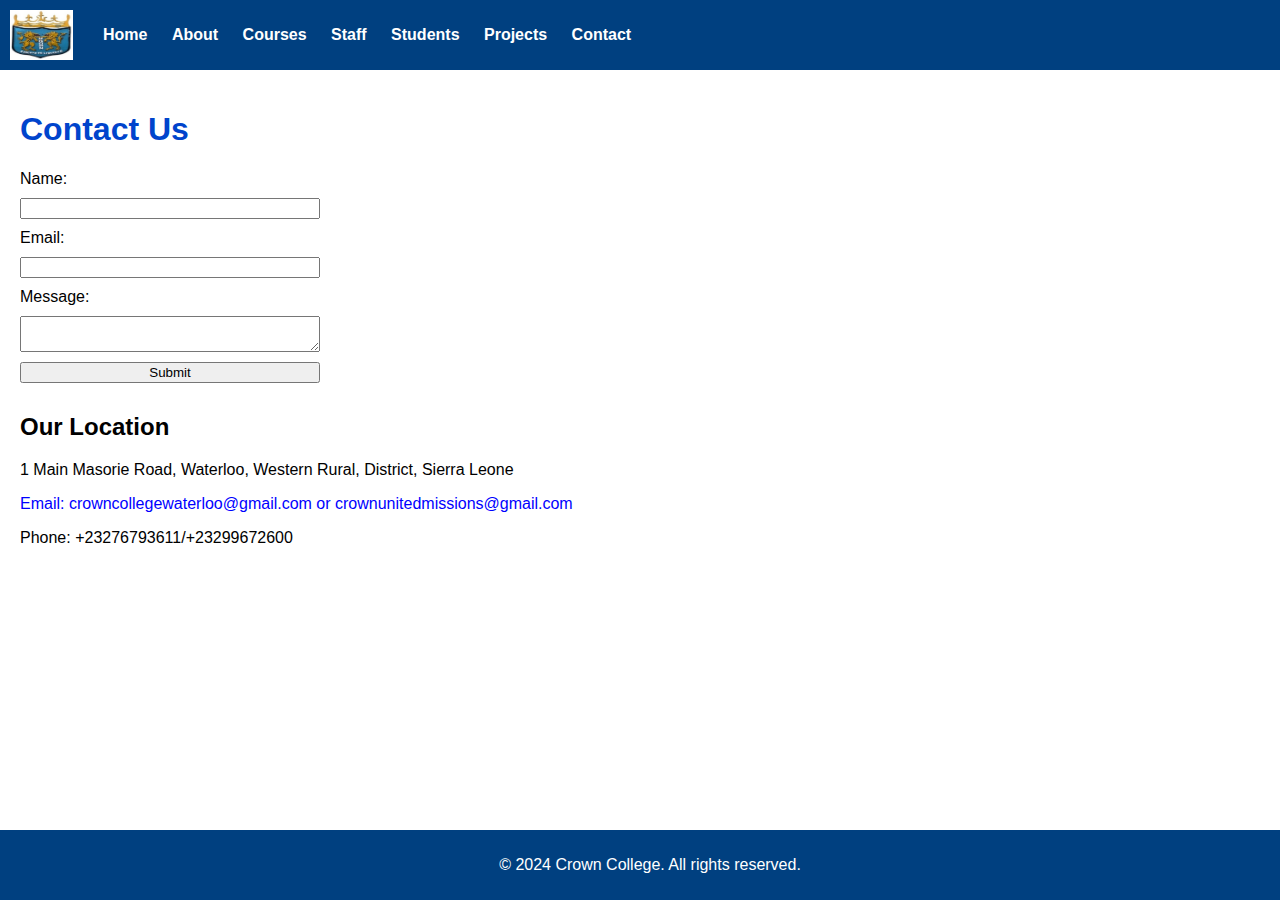
<file: contact.html>
<!DOCTYPE html>
<html lang="en">
<head>
    <meta charset="UTF-8">
    <meta name="viewport" content="width=device-width, initial-scale=1.0">
    <title>Contact Us - Crown College</title>
    <link rel="stylesheet" href="style.css">
</head>
<body>
    <header>
        <img src="Logo.jpg" alt="College Logo" class="logo">
        <nav>
            <a href="index.html">Home</a>
            <a href="about.html">About</a>
            <a href="courses.html">Courses</a>
            <a href="staff.html">Staff</a>
            <a href="students.html">Students</a>
            <a href="projects.html">Projects</a>
            <a href="contact.html">Contact</a>
        </nav>
    </header>
    <main>
        <h1>Contact Us</h1>
        <form>
            <label for="name">Name:</label>
            <input type="text" id="name" name="name" required>

            <label for="email">Email:</label>
            <input type="email" id="email" name="email" required>

            <label for="message">Message:</label>
            <textarea id="message" name="message" required></textarea>

            <button type="submit">Submit</button>
        </form>
        <section>
            <h2>Our Location</h2>
            <p>1 Main Masorie Road, Waterloo, Western Rural, District, Sierra Leone</p>
            <p5>Email: crowncollegewaterloo@gmail.com or crownunitedmissions@gmail.com</p>
            <p6>Phone: +23276793611/+23299672600</p>
        </section>
    </main>
    <footer>
        <p>&copy; 2024 Crown College. All rights reserved.</p>
    </footer>
</body>
</html>
</file>
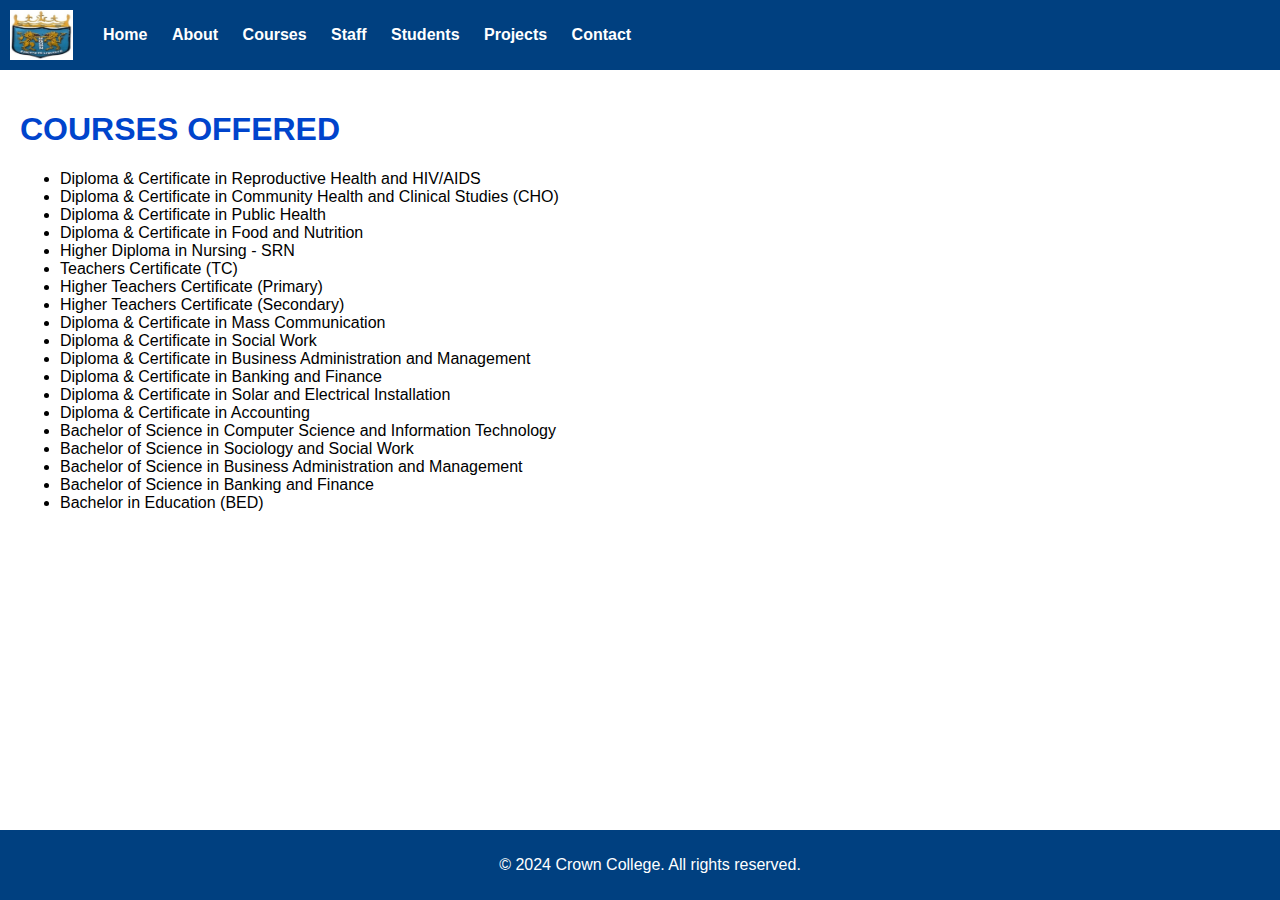
<file: courses.html>
<!DOCTYPE html>
<html lang="en">
<head>
    <meta charset="UTF-8">
    <meta name="viewport" content="width=device-width, initial-scale=1.0">
    <title>Courses - Crown College</title>
    <link rel="stylesheet" href="style.css">
</head>
<body>
    <header>
        <img src="Logo.jpg" alt="College Logo" class="logo">
        <nav>
            <a href="index.html">Home</a>
            <a href="about.html">About</a>
            <a href="courses.html">Courses</a>
            <a href="staff.html">Staff</a>
            <a href="students.html">Students</a>
            <a href="projects.html">Projects</a>
            <a href="contact.html">Contact</a>
        </nav>
    </header>
    <main>
        <h1>COURSES OFFERED</h1>
        <ul>
            <li>Diploma & Certificate in Reproductive Health and HIV/AIDS</li>
            <li>Diploma & Certificate in Community Health and Clinical Studies (CHO)</li>
            <li>Diploma & Certificate in Public Health</li>
            <li>Diploma & Certificate in Food and Nutrition</li>
            <li>Higher Diploma in Nursing - SRN</li>
            <li>Teachers Certificate (TC)</li>
            <li>Higher Teachers Certificate (Primary) </li>
            <li>Higher Teachers Certificate (Secondary) </li>
            <li>Diploma & Certificate in Mass Communication </li>
            <li>Diploma & Certificate in Social Work </li>
            <li>Diploma & Certificate in Business Administration and Management </li>
            <li>Diploma & Certificate in Banking and Finance </li>
            <li>Diploma & Certificate in Solar and Electrical Installation </li>
            <li>Diploma & Certificate in Accounting </li>
            <li>Bachelor of Science in Computer Science and Information Technology </li>
            <li>Bachelor of Science in Sociology and Social Work </li>
            <li>Bachelor of Science in Business Administration and Management </li>
            <li>Bachelor of Science in Banking and Finance </li>
            <li>Bachelor in Education (BED) </li>
            </ul>
    </main>
    <footer>
        <p>&copy; 2024 Crown College. All rights reserved.</p>
    </footer>
</body>
</html>
</file>
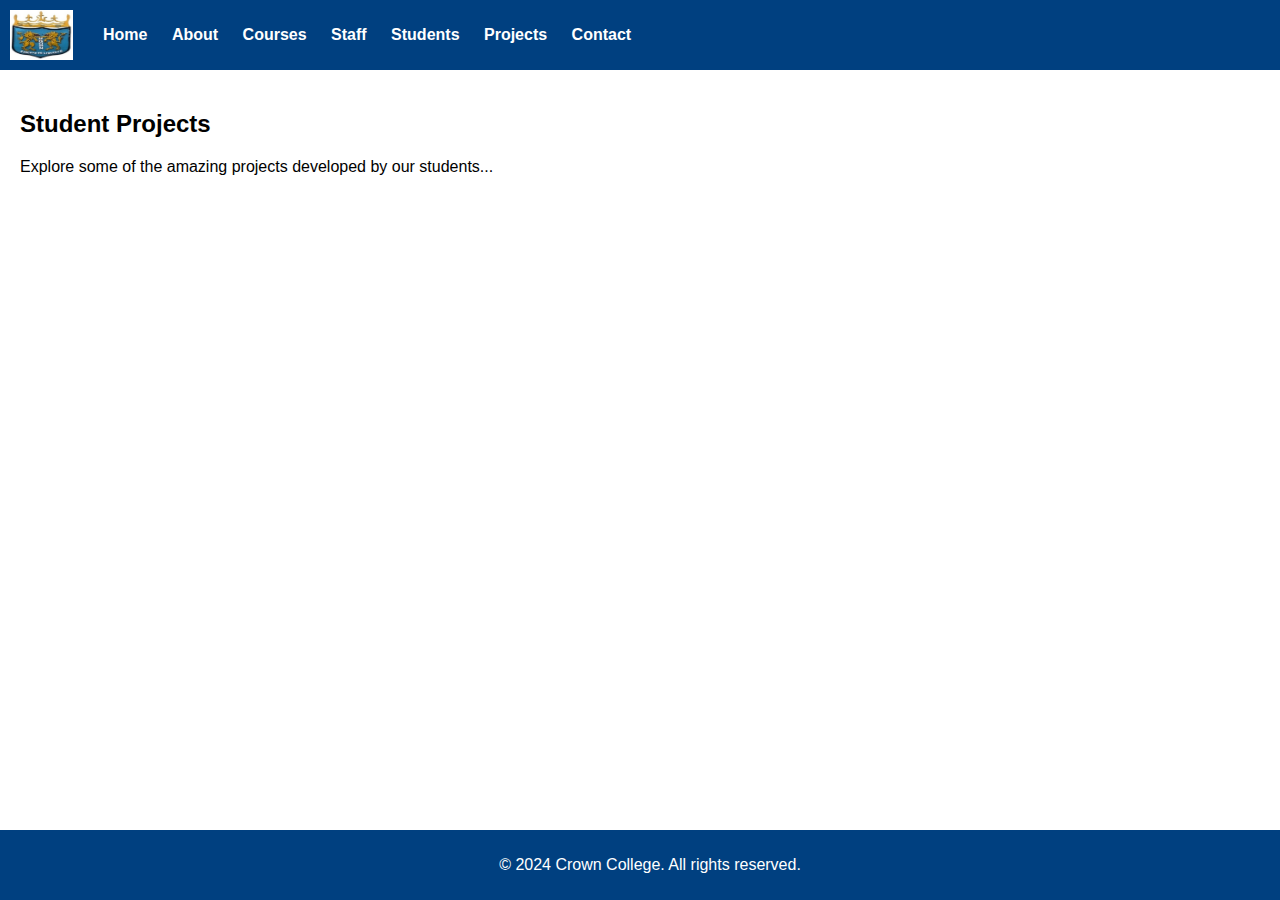
<file: projects.html>
<!DOCTYPE html>
<html lang="en">
<head>
    <meta charset="UTF-8">
    <meta name="viewport" content="width=device-width, initial-scale=1.0">
    <title>Projects - College Name</title>
    <link rel="stylesheet" href="style.css">
</head>
<body>
    <header>
        <img src="Logo.jpg" alt="College Logo" class="logo">
        <nav>
            <a href="index.html">Home</a>
            <a href="about.html">About</a>
            <a href="courses.html">Courses</a>
            <a href="staff.html">Staff</a>
            <a href="students.html">Students</a>
            <a href="projects.html">Projects</a>
            <a href="contact.html">Contact</a>
        </nav>
    </header>
    <main>
        <h2>Student Projects</h2>
        <p>Explore some of the amazing projects developed by our students...</p>
    </main>
    <footer>
        <p>&copy; 2024 Crown College. All rights reserved.</p>
    </footer>
</body>
</html>
</file>
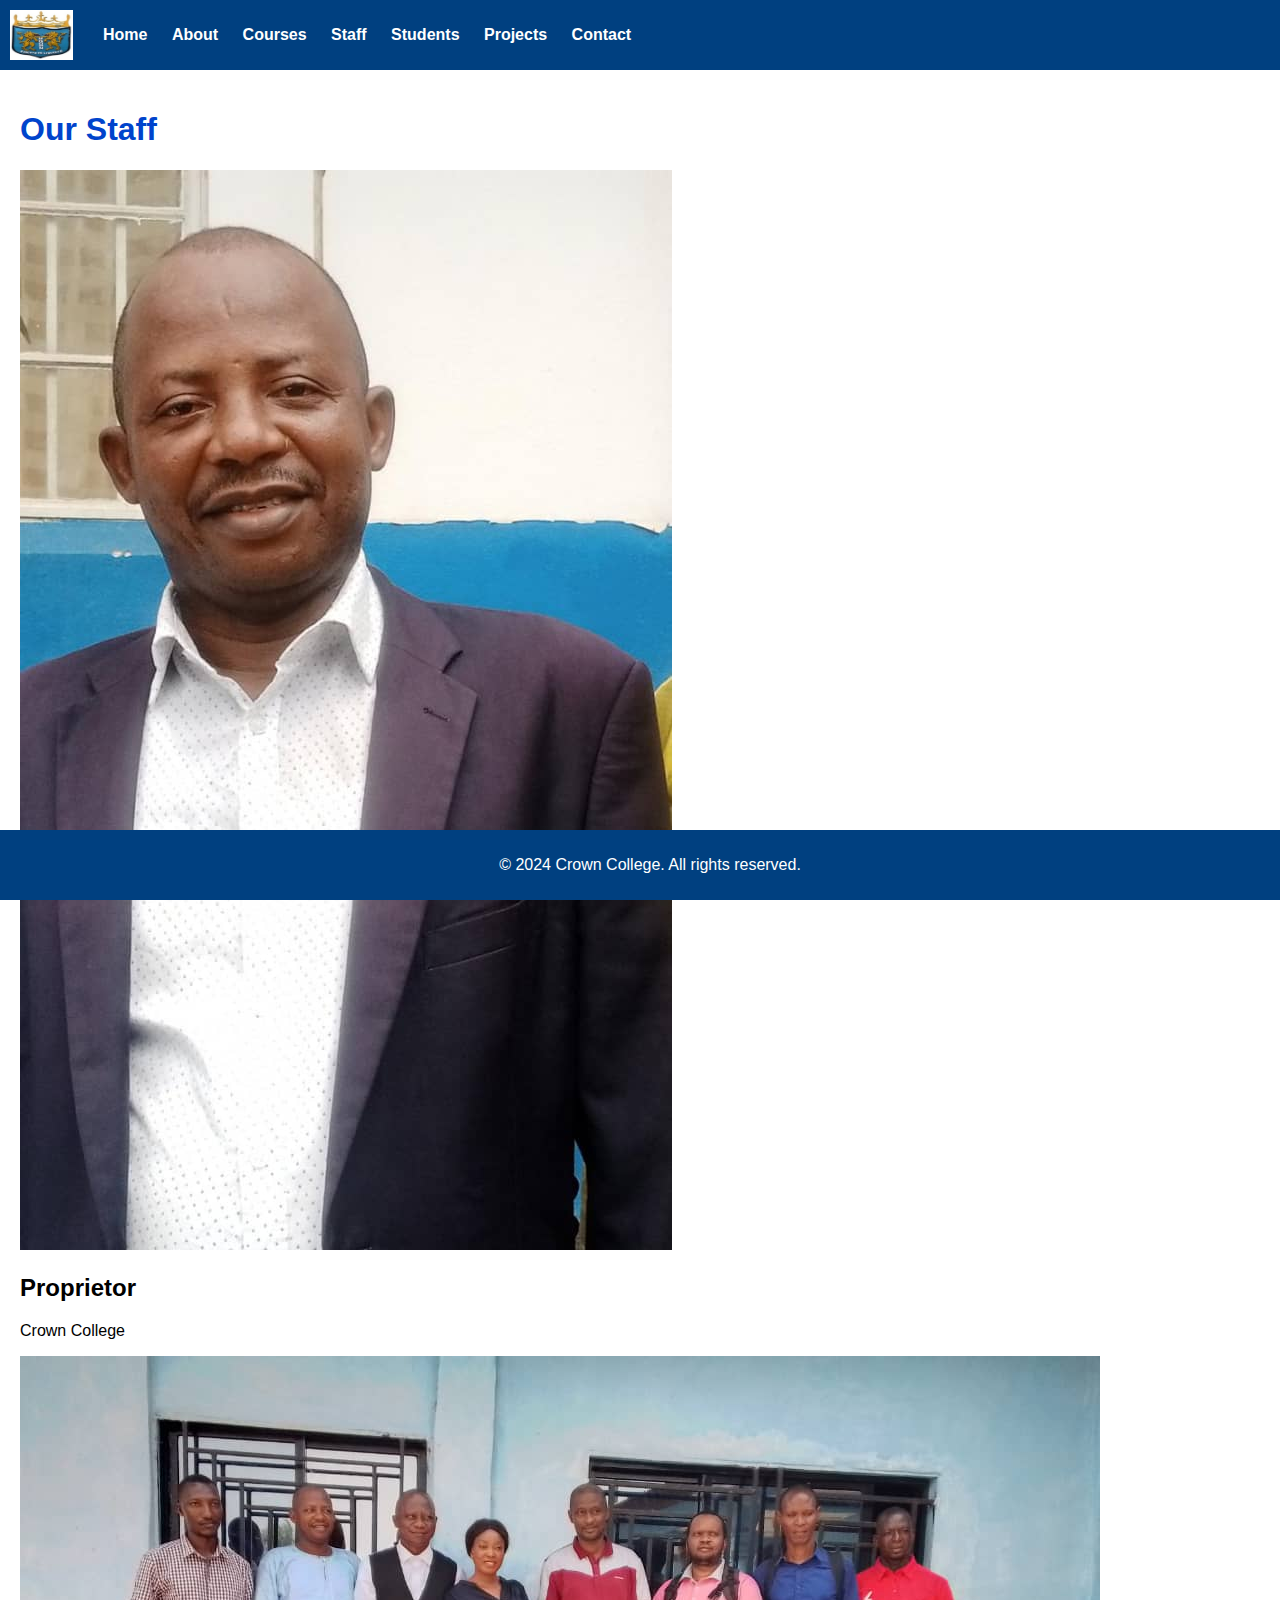
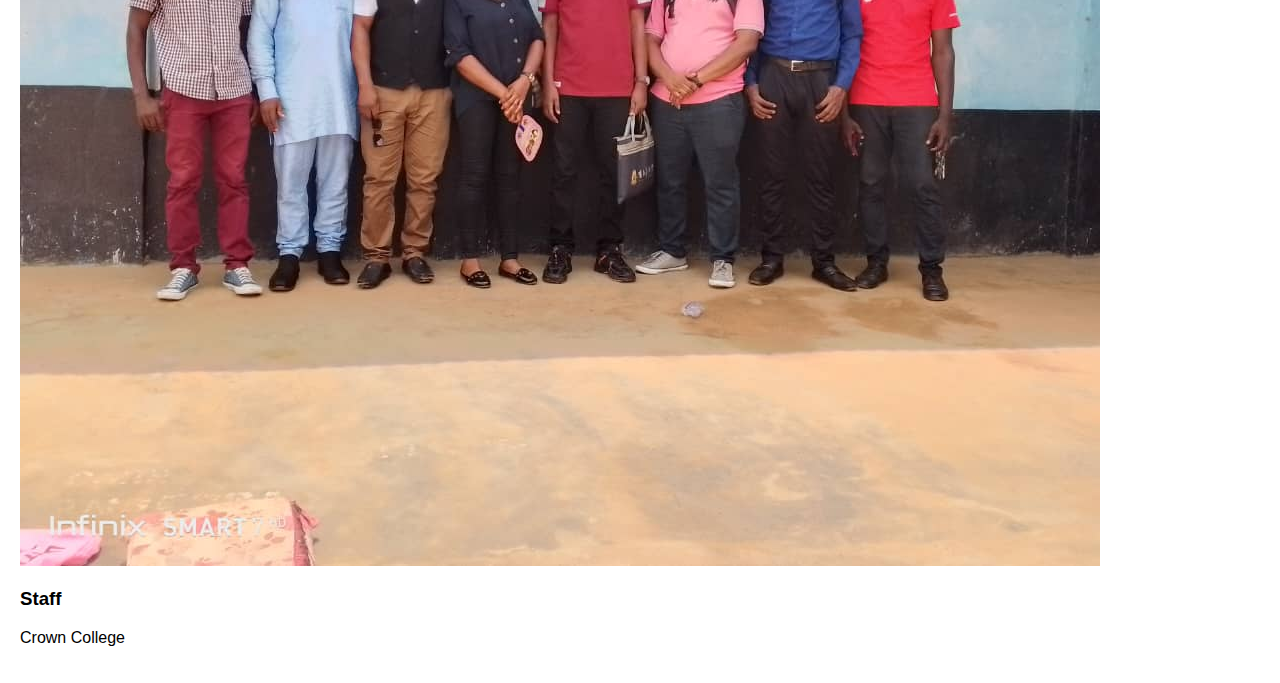
<file: staff.html>
<!DOCTYPE html>
<html lang="en">
<head>
    <meta charset="UTF-8">
    <meta name="viewport" content="width=device-width, initial-scale=1.0">
    <title>Staff</title>
    <link rel="stylesheet" href="style.css">
</head>
<body>
    <header>
        <img src="Logo.jpg" alt="College Logo" class="logo">
        <nav>
            <a href="index.html">Home</a>
            <a href="about.html">About</a>
            <a href="courses.html">Courses</a>
            <a href="staff.html">Staff</a>
            <a href="students.html">Students</a>
            <a href="projects.html">Projects</a>
            <a href="contact.html">Contact</a>
        </nav>
    </header>
    <div class="container">
        <h1>Our Staff</h1>
        <div class="card-container">
            <div class="card">
                <img src="Proprietor.jpg" alt="Staff Member">
                <h2>Proprietor</h2>
                <p>Crown College</p>
            </div>
            <div class="card">
                <img src="Lecturers.jpg" alt="Staff Member">
                <h3>Staff</h3>
                <p>Crown College</p>
            </div>
        </div>
    </div>
    <footer>
        <p>&copy; 2024 Crown College. All rights reserved.</p>
    </footer>
</body>
</html>
</file>
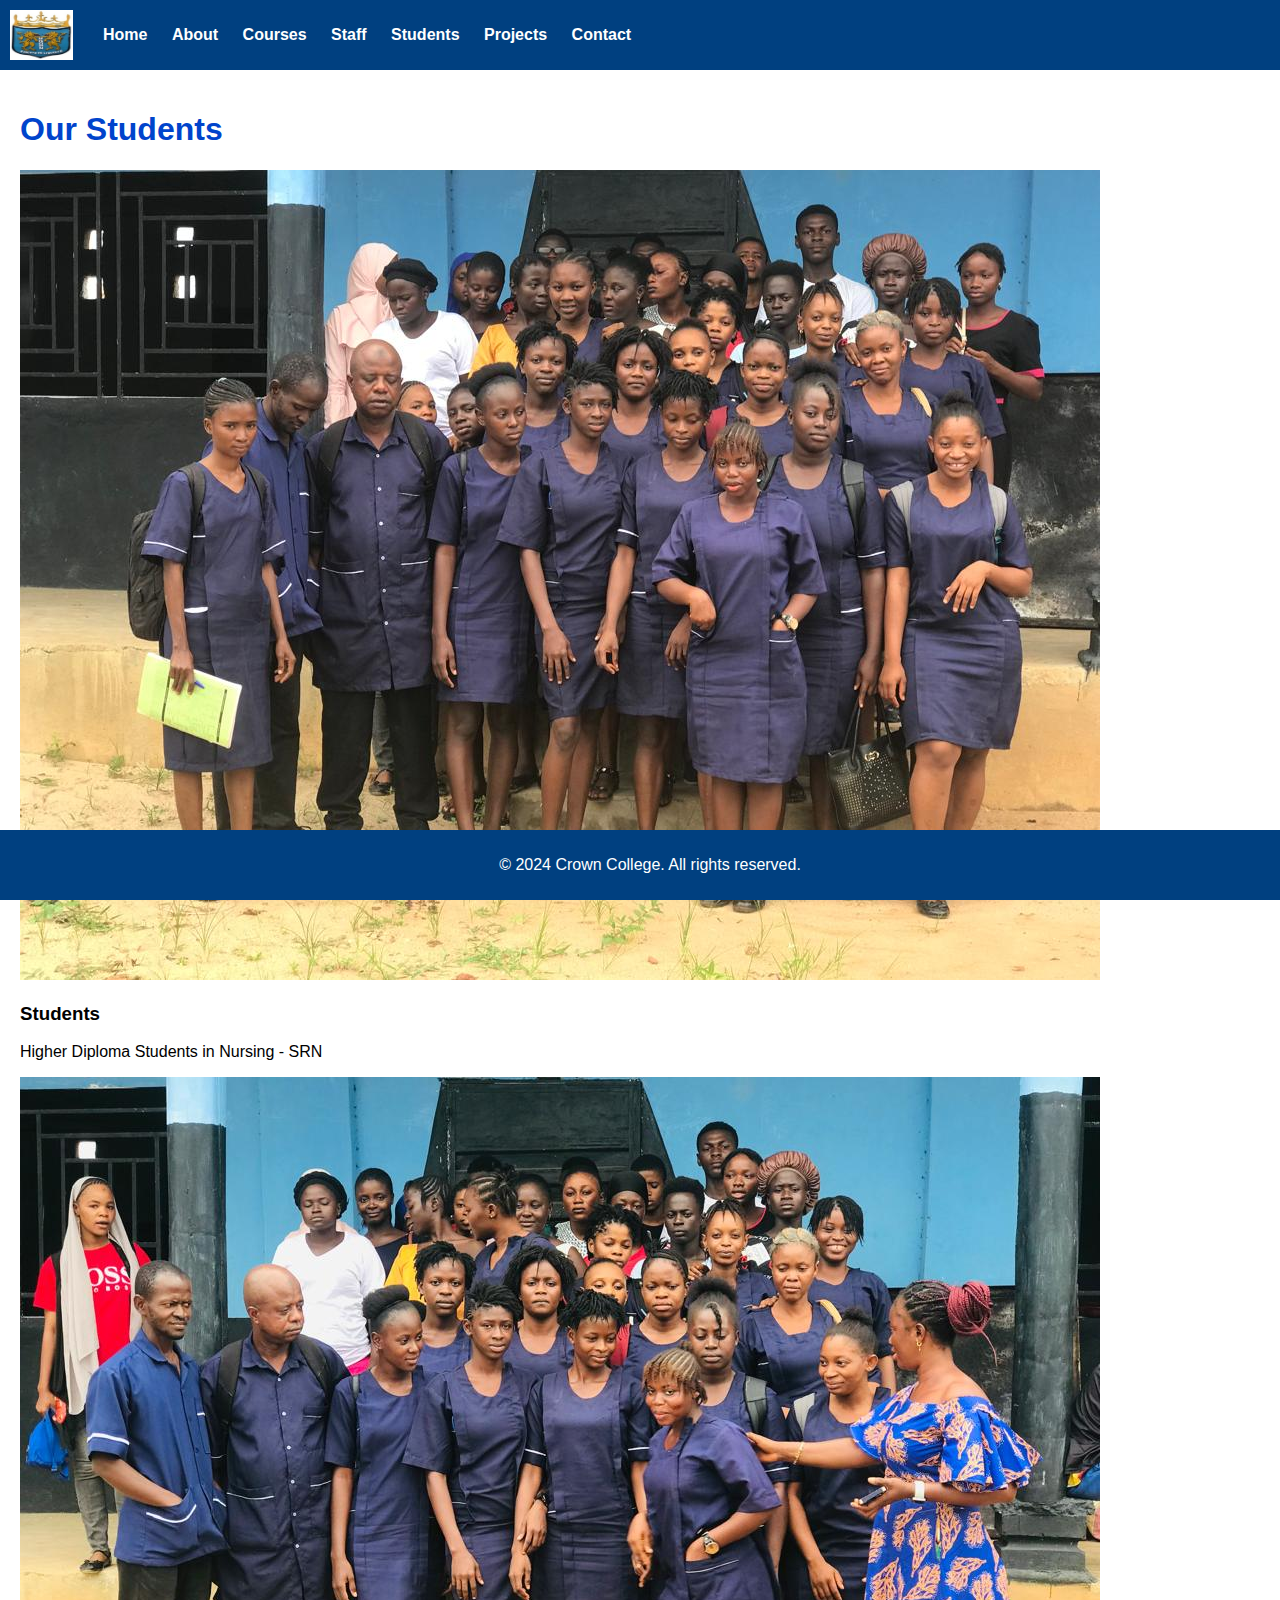
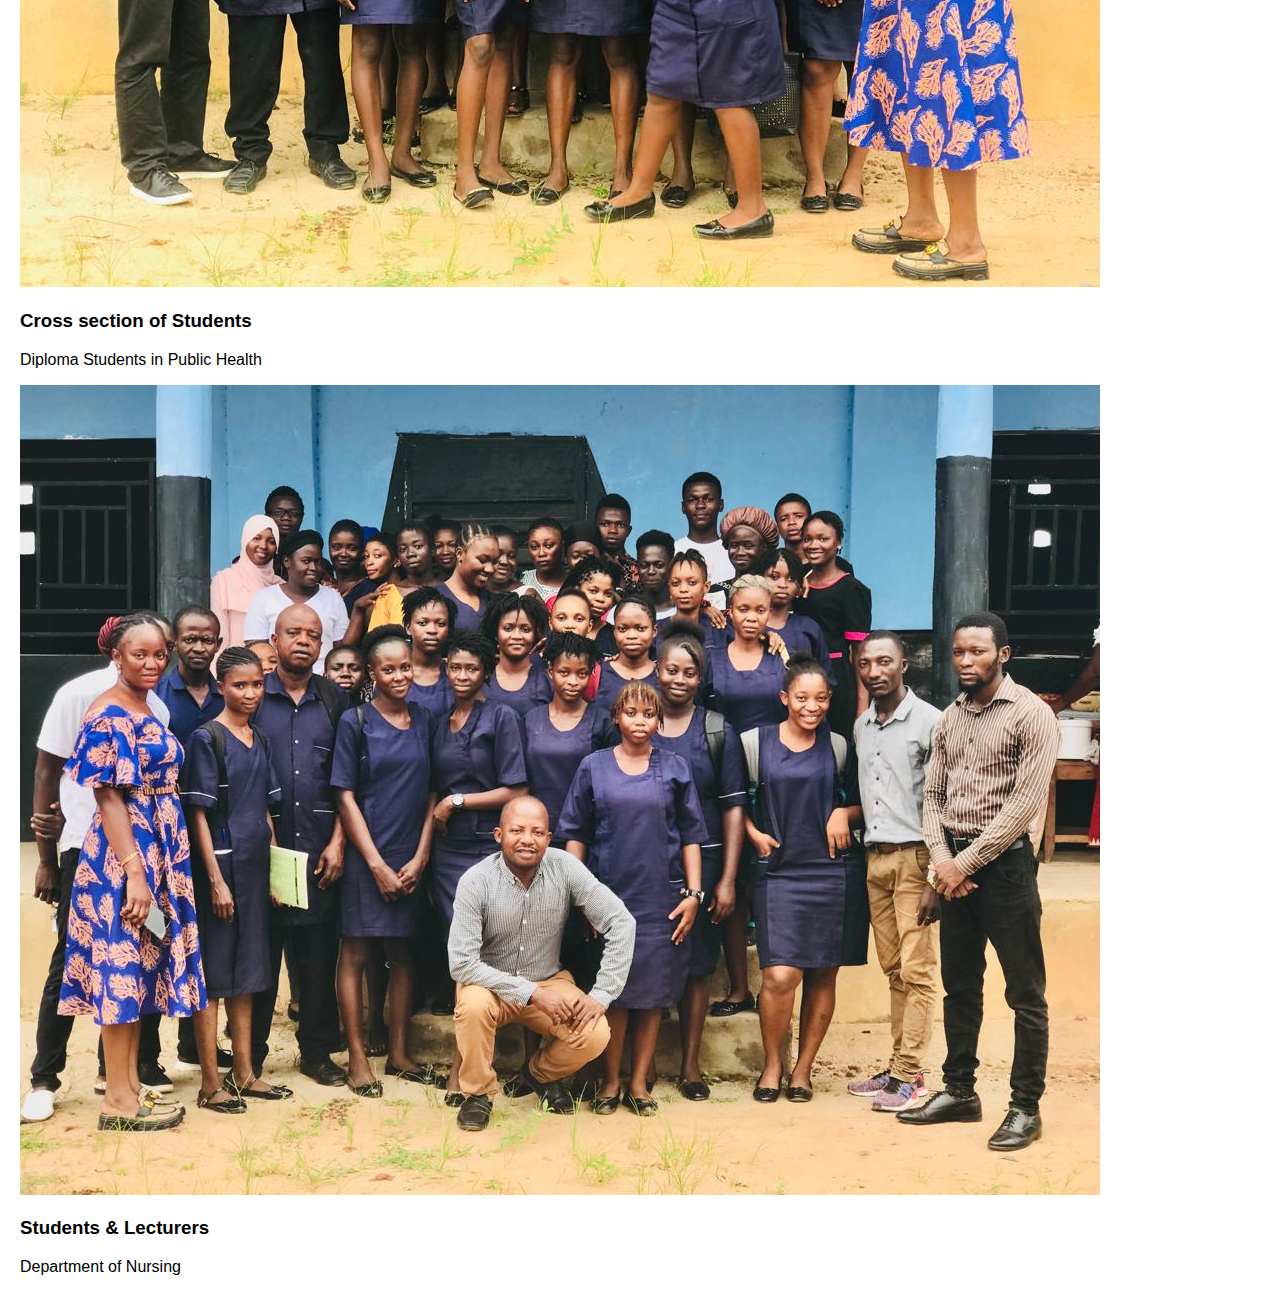
<file: students.html>
<!DOCTYPE html>
<html lang="en">
<head>
    <meta charset="UTF-8">
    <meta name="viewport" content="width=device-width, initial-scale=1.0">
    <title>Students</title>
    <link rel="stylesheet" href="style.css">
</head>
<body>
    <header>
        <img src="Logo.jpg" alt="College Logo" class="logo">
        <nav>
            <a href="index.html">Home</a>
            <a href="about.html">About</a>
            <a href="courses.html">Courses</a>
            <a href="staff.html">Staff</a>
            <a href="students.html">Students</a>
            <a href="projects.html">Projects</a>
            <a href="contact.html">Contact</a>
        </nav>
    </header>
    <div class="container">
        <h1>Our Students</h1>
        <div class="card-container">
            <div class="card">
                <img src="Students.jpg" alt="Student">
                <h3>Students</h3>
                <p>Higher Diploma Students in Nursing - SRN</p>
            </div>
            <div class="card">
                <img src="Students1.jpg" alt="Student">
                <h3>Cross section of Students</h3>
                <p>Diploma Students in Public Health</p>
            </div>
            <div class="card">
                <img src="Students2.jpg" alt="Student">
                <h3>Students & Lecturers</h3>
                <p>Department of Nursing</p>
            </div>
        </div>
    </div>
    <footer>
        <p>&copy; 2024 Crown College. All rights reserved.</p>
    </footer>
</body>
</html>
</file>
<file: style.css>
body {
    font-family: Arial, sans-serif;
    margin: 0;
    padding: 0;
}

header {
    display: flex;
    align-items: center;
    background-color: #004080;
    padding: 10px;
    color: white;
}

.logo {
    height: 50px;
    margin-right: 20px;
}

nav a {
    color: white;
    text-decoration: none;
    margin: 0 10px;
    font-weight: bold;
}

main {
    padding: 20px;
}

.background {
    background: url('Building.jpg') no-repeat center center/cover;
    height: 400px;
    display: flex;
    justify-content: center;
    align-items: center;
    color: white;
    text-shadow: 2px 2px 4px rgba(0, 0, 0, 0.7);
    font-size: 24px;
}
h1 {
    color: #004080;
}

p1 {
    color: #ffffff;
}
.container {
    padding: 20px;
}

h1 {
    color: #0044cc;
}


form {
    display: flex;
    flex-direction: column;
    width: 300px;
}

form label, form input, form textarea, form button {
    margin-bottom: 10px;
}

p5 {
       color: #0000ff;
}
p6 {
       color: #000000;
}
footer {
    background-color: #004080;
    color: white;
    text-align: center;
    padding: 10px;
    position: fixed;
    bottom: 0;
    width: 100%;
}
</file>
